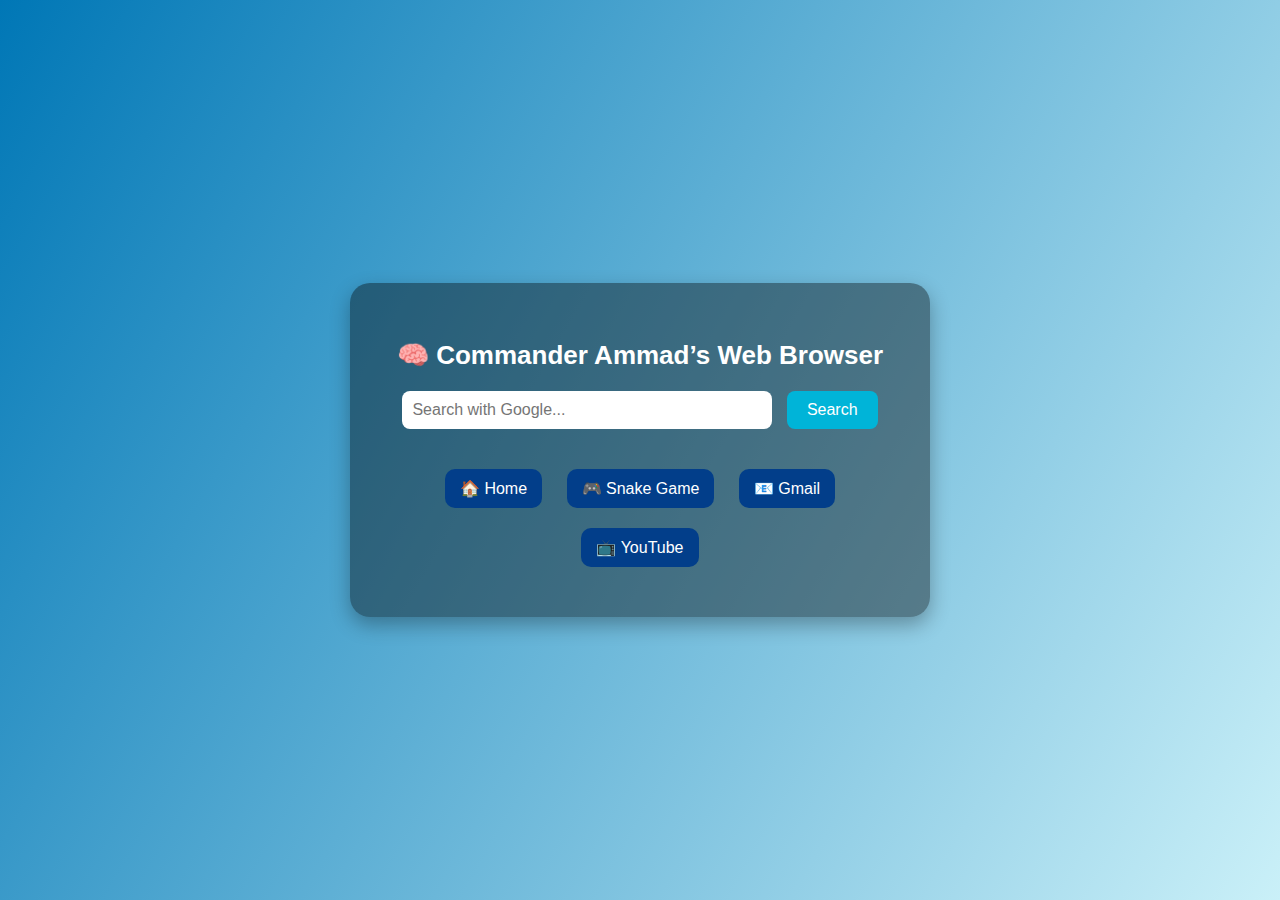
<file: index.html>
<!DOCTYPE html>
<html lang="en">
<head>
  <meta charset="UTF-8" />
  <meta name="viewport" content="width=device-width, initial-scale=1.0"/>
  <title>Commander Browser</title>
  <link rel="stylesheet" href="style.css" />
</head>
<body>
  <div class="container">
    <h1>🧠 Commander Ammad’s Web Browser</h1>

    <form id="searchForm">
      <input type="text" id="searchBox" placeholder="Search with Google..." />
      <button type="submit">Search</button>
    </form>

    <div class="quick-links">
      <a href="commander_home.html">🏠 Home</a>
      <a href="games/snake.html">🎮 Snake Game</a>
      <a href="https://gmail.com" target="_blank">📧 Gmail</a>
      <a href="https://youtube.com" target="_blank">📺 YouTube</a>
    </div>
  </div>

  <script src="script.js"></script>
</body>
</html>
</file>
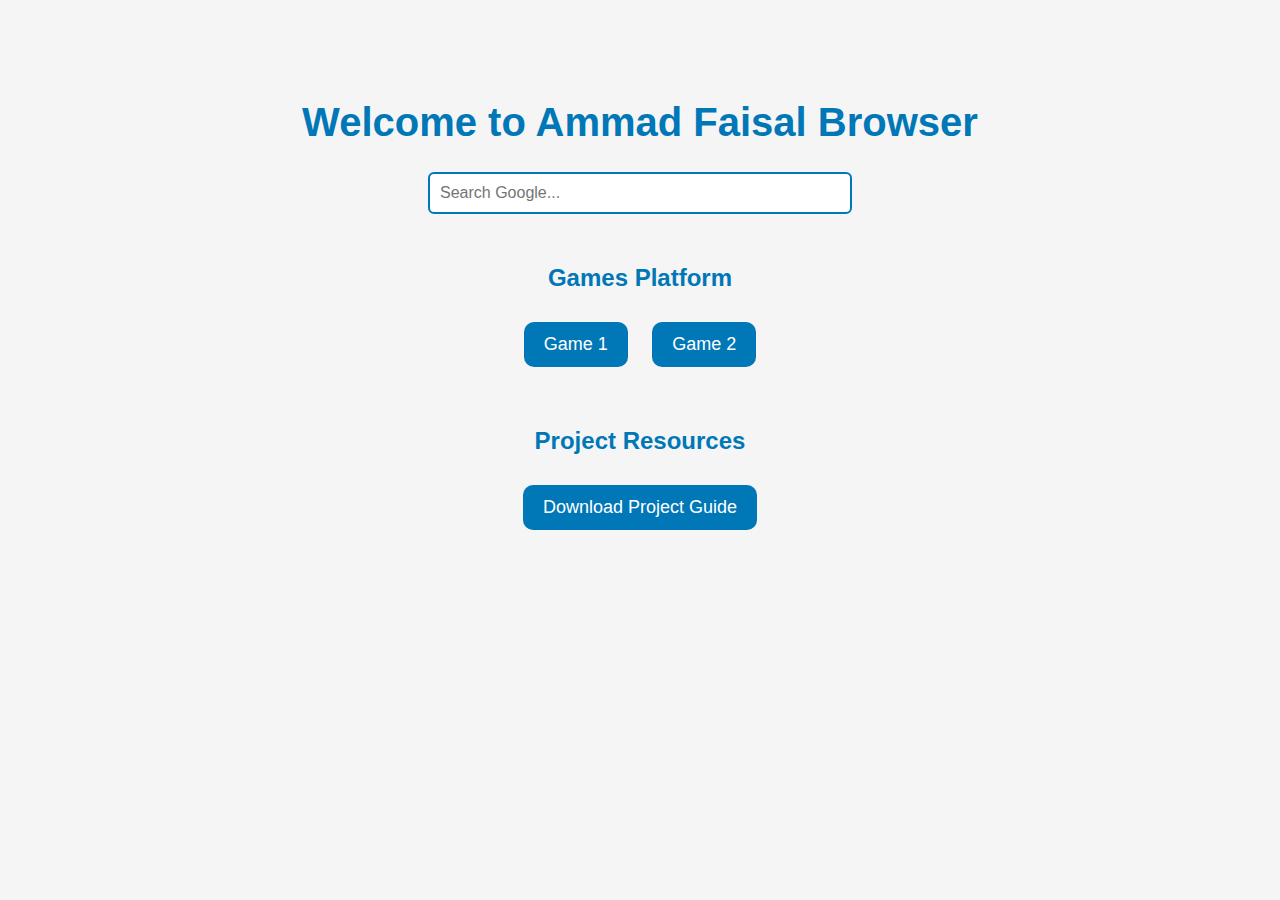
<file: commander_home.html>
<!DOCTYPE html>
<html>
<head>
  <title>Commander Homepage</title>
  <style>
    body {
      background-color: #f5f5f5;
      color: #0077b6;
      text-align: center;
      margin-top: 100px;
      font-family: 'Segoe UI', sans-serif;
    }

    h1 {
      font-size: 40px;
    }

    .btn {
      display: inline-block;
      padding: 12px 20px;
      margin: 10px;
      background: #0077b6;
      color: white;
      border-radius: 10px;
      text-decoration: none;
      font-size: 18px;
      cursor: pointer;
    }

    .btn:hover {
      background: #023e8a;
    }

    h2 {
      margin-top: 50px;
    }

    input[type="text"] {
      padding: 10px;
      font-size: 16px;
      border: 2px solid #0077b6;
      border-radius: 6px;
      width: 400px;
    }
  </style>
</head>
<body>

  <h1>Welcome to Ammad Faisal Browser</h1>

  <form action="https://www.google.com/search" method="GET">
    <input type="text" name="q" placeholder="Search Google...">
  </form>

  <h2>Games Platform</h2>
  <a href="#" class="btn">Game 1</a>
  <a href="#" class="btn">Game 2</a>

  <h2>Project Resources</h2>
  <a href="Wireless_Power_Construction_and_Troubleshooting_Guide.docx" download class="btn">Download Project Guide</a>

</body>
</html>
</file>
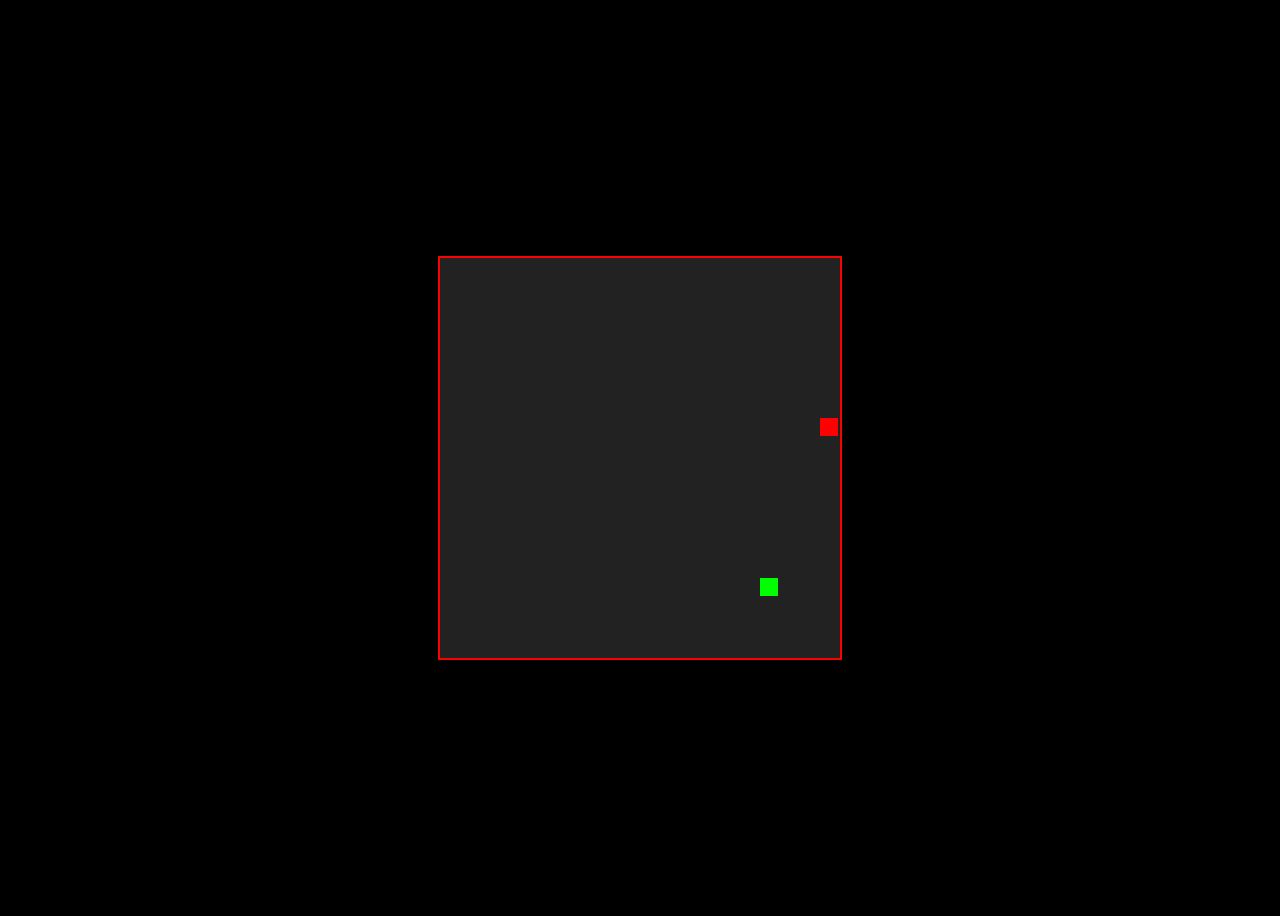
<file: snake.html>
<!DOCTYPE html>
<html>
<head>
  <title>Snake Game</title>
  <style>
    body { background: black; display: flex; justify-content: center; align-items: center; height: 100vh; }
    canvas { background: #222; border: 2px solid red; }
  </style>
</head>
<body>
  <canvas id="game" width="400" height="400"></canvas>
  <script>
    const canvas = document.getElementById("game");
    const ctx = canvas.getContext("2d");
    const grid = 20;
    let count = 0;
    let snake = [{ x: 160, y: 160 }];
    let dx = grid;
    let dy = 0;
    let food = { x: 320, y: 320 };

    function loop() {
      requestAnimationFrame(loop);
      if (++count < 4) return;
      count = 0;
      ctx.clearRect(0, 0, canvas.width, canvas.height);
      let head = { x: snake[0].x + dx, y: snake[0].y + dy };
      snake.unshift(head);
      if (head.x === food.x && head.y === food.y) {
        food.x = Math.floor(Math.random() * 20) * grid;
        food.y = Math.floor(Math.random() * 20) * grid;
      } else {
        snake.pop();
      }
      ctx.fillStyle = "red";
      snake.forEach(p => ctx.fillRect(p.x, p.y, grid - 2, grid - 2));
      ctx.fillStyle = "lime";
      ctx.fillRect(food.x, food.y, grid - 2, grid - 2);
      if (head.x < 0 || head.y < 0 || head.x >= canvas.width || head.y >= canvas.height) snake = [{ x: 160, y: 160 }];
      for (let i = 1; i < snake.length; i++) {
        if (head.x === snake[i].x && head.y === snake[i].y) snake = [{ x: 160, y: 160 }];
      }
    }

    document.addEventListener("keydown", e => {
      if (e.key === "ArrowLeft" && dx === 0) { dx = -grid; dy = 0; }
      else if (e.key === "ArrowUp" && dy === 0) { dx = 0; dy = -grid; }
      else if (e.key === "ArrowRight" && dx === 0) { dx = grid; dy = 0; }
      else if (e.key === "ArrowDown" && dy === 0) { dx = 0; dy = grid; }
    });

    requestAnimationFrame(loop);
  </script>
</body>
</html>
</file>
<file: style.css>
body {
  margin: 0;
  font-family: 'Segoe UI', sans-serif;
  background: linear-gradient(120deg, #0077b6, #caf0f8);
  color: #fff;
  display: flex;
  justify-content: center;
  align-items: center;
  height: 100vh;
}

.container {
  background: rgba(0, 0, 0, 0.4);
  padding: 40px;
  border-radius: 20px;
  text-align: center;
  width: 90%;
  max-width: 500px;
  box-shadow: 0 8px 20px rgba(0, 0, 0, 0.3);
}

h1 {
  font-size: 26px;
  margin-bottom: 20px;
}

#searchBox {
  width: 70%;
  padding: 10px;
  font-size: 16px;
  border-radius: 8px;
  border: none;
  outline: none;
}

button {
  padding: 10px 20px;
  margin-left: 10px;
  background-color: #00b4d8;
  border: none;
  border-radius: 8px;
  font-size: 16px;
  color: white;
  cursor: pointer;
}

button:hover {
  background-color: #0096c7;
}

.quick-links {
  margin-top: 30px;
}

.quick-links a {
  display: inline-block;
  margin: 10px;
  text-decoration: none;
  background-color: #023e8a;
  padding: 10px 15px;
  border-radius: 10px;
  color: white;
  transition: background 0.3s;
}

.quick-links a:hover {
  background-color: #0077b6;
}
</file>
